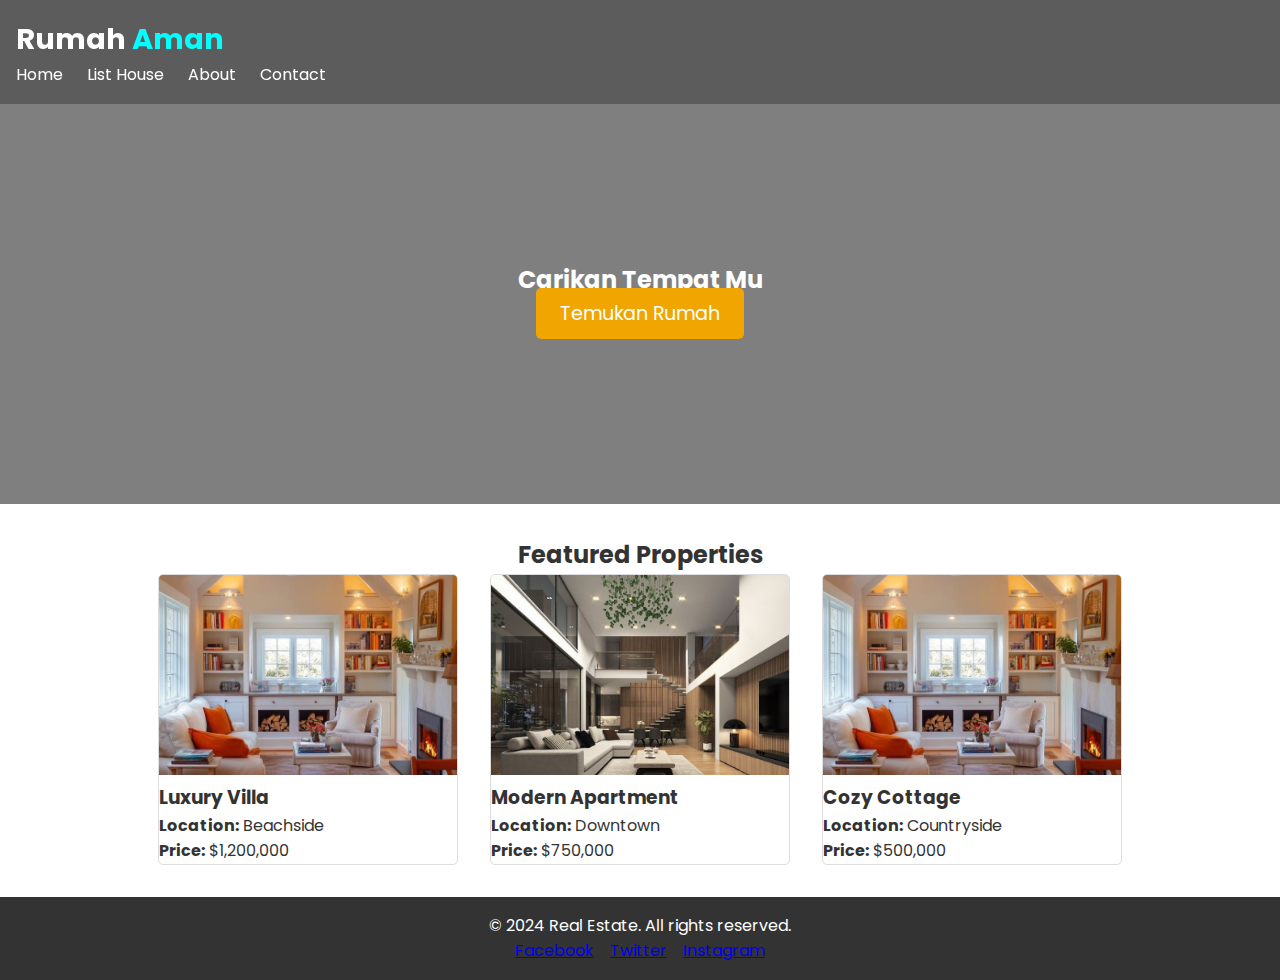
<file: index.html>
<!DOCTYPE html>
<html lang="en">
<head>
    <meta charset="UTF-8">
    <meta name="viewport" content="width=device-width, initial-scale=1.0">
    <title>Find Your Future Home</title>
    <link rel="stylesheet" href="styles.css">
    <link href="https://fonts.googleapis.com/css2?family=Cascadia+Code:ital,wght@0,200..700;1,200..700&family=Poppins:ital,wght@0,100;0,200;0,300;0,400;0,500;0,600;0,700;0,800;0,900;1,100;1,200;1,300;1,400;1,500;1,600;1,700;1,800;1,900&display=swap" rel="stylesheet">
</head>
<body>
    <header>
        <nav class="navbar">
            <div class="container">
                <h1 class="logo">Rumah <span  style="color: aqua;">Aman</span></h1>
                <button id="nav-toggle" class="nav-toggle" aria-label="Toggle navigation">
                    <span class="hamburger">R</span>
                </button>
                <ul class="nav-list">
                    <li><a href="index.html">Home</a></li>
                    <li><a href="listings.html">List House</a></li>
                    <li><a href="about.html">About</a></li>
                    <li><a href="about.html#contact">Contact</a></li>
                </ul>
            </div>
        </nav>
    </header>

   <section class="hero">
    <div class="hero-content">
        <h2>Carikan Tempat Mu</h2>
        <a href="listings.html" class="cta-button">Temukan Rumah</a>
    </div>
  </section>

    <section class="featured-properties">
        <h2>Featured Properties</h2>
        <div class="property-cards">
            <div class="property-card">
                <img src="src/alam.jpg" alt="Luxury Villa">
                <h3>Luxury Villa</h3>
                <p><strong>Location:</strong> Beachside</p>
                <p><strong>Price:</strong> $1,200,000</p>
            </div>
            <div class="property-card">
                <img src="src/apr.jpg" alt="Modern Apartment">
                <h3>Modern Apartment</h3>
                <p><strong>Location:</strong> Downtown</p>
                <p><strong>Price:</strong> $750,000</p>
            </div>
            <div class="property-card">
                <img src="src/alam.jpg" alt="Cozy Cottage">
                <h3>Cozy Cottage</h3>
                <p><strong>Location:</strong> Countryside</p>
                <p><strong>Price:</strong> $500,000</p>
            </div>
        </div>
    </section>

    <footer>
        <div class="container">
            <p>&copy; 2024 Real Estate. All rights reserved.</p>
            <ul class="footer-links">
                <li><a href="#">Facebook</a></li>
                <li><a href="#">Twitter</a></li>
                <li><a href="#">Instagram</a></li>
            </ul>
        </div>
    </footer>

    <script src="script.js"></script>
</body>
</html>
</file>
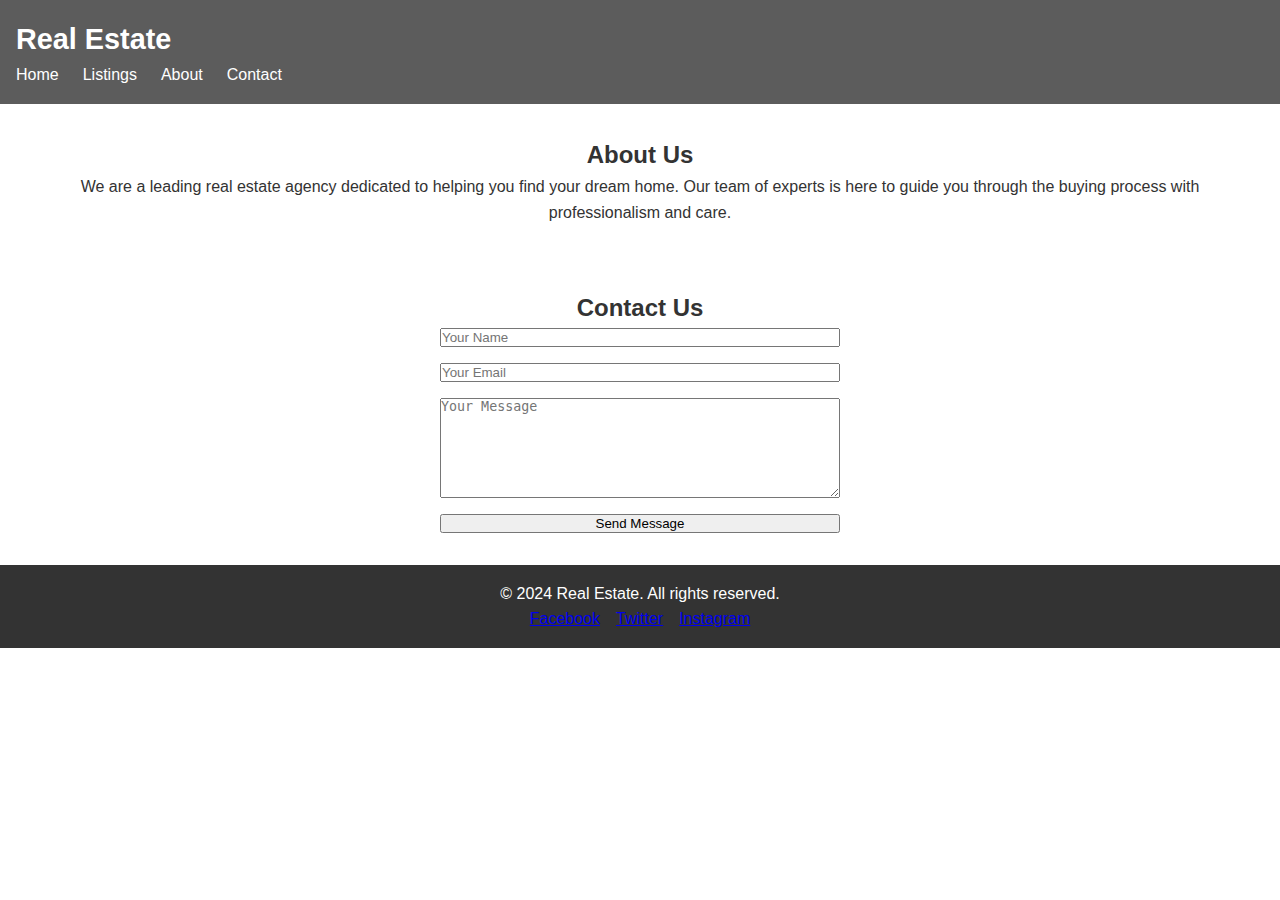
<file: about.html>
<!DOCTYPE html>
<html lang="en">
<head>
    <meta charset="UTF-8">
    <meta name="viewport" content="width=device-width, initial-scale=1.0">
    <title>About Us</title>
    <link rel="stylesheet" href="styles.css">
    <link href="https://fonts.googleapis.com/css2?family=Roboto:wght@400;700&display=swap" rel="stylesheet">
</head>
<body>
    <header>
        <nav class="navbar">
            <div class="container">
                <h1 class="logo">Real Estate</h1>
                <button id="nav-toggle" class="nav-toggle" aria-label="Toggle navigation">
                    <span class="hamburger"></span>
                </button>
                <ul class="nav-list">
                    <li><a href="index.html">Home</a></li>
                    <li><a href="listings.html">Listings</a></li>
                    <li><a href="about.html">About</a></li>
                    <li><a href="about.html#contact">Contact</a></li>
                </ul>
            </div>
        </nav>
    </header>

    <section class="about">
        <h2>About Us</h2>
        <p>We are a leading real estate agency dedicated to helping you find your dream home. Our team of experts is here to guide you through the buying process with professionalism and care.</p>
    </section>

    <section class="contact" id="contact">
        <h2>Contact Us</h2>
        <form id="contact-form">
            <input type="text" placeholder="Your Name" required>
            <input type="email" placeholder="Your Email" required>
            <textarea placeholder="Your Message" required></textarea>
            <button type="submit">Send Message</button>
        </form>
    </section>

    <footer>
        <div class="container">
            <p>&copy; 2024 Real Estate. All rights reserved.</p>
            <ul class="footer-links">
                <li><a href="#">Facebook</a></li>
                <li><a href="#">Twitter</a></li>
                <li><a href="#">Instagram</a></li>
            </ul>
        </div>
    </footer>

    <script src="script.js"></script>
</body>
</html>
</file>
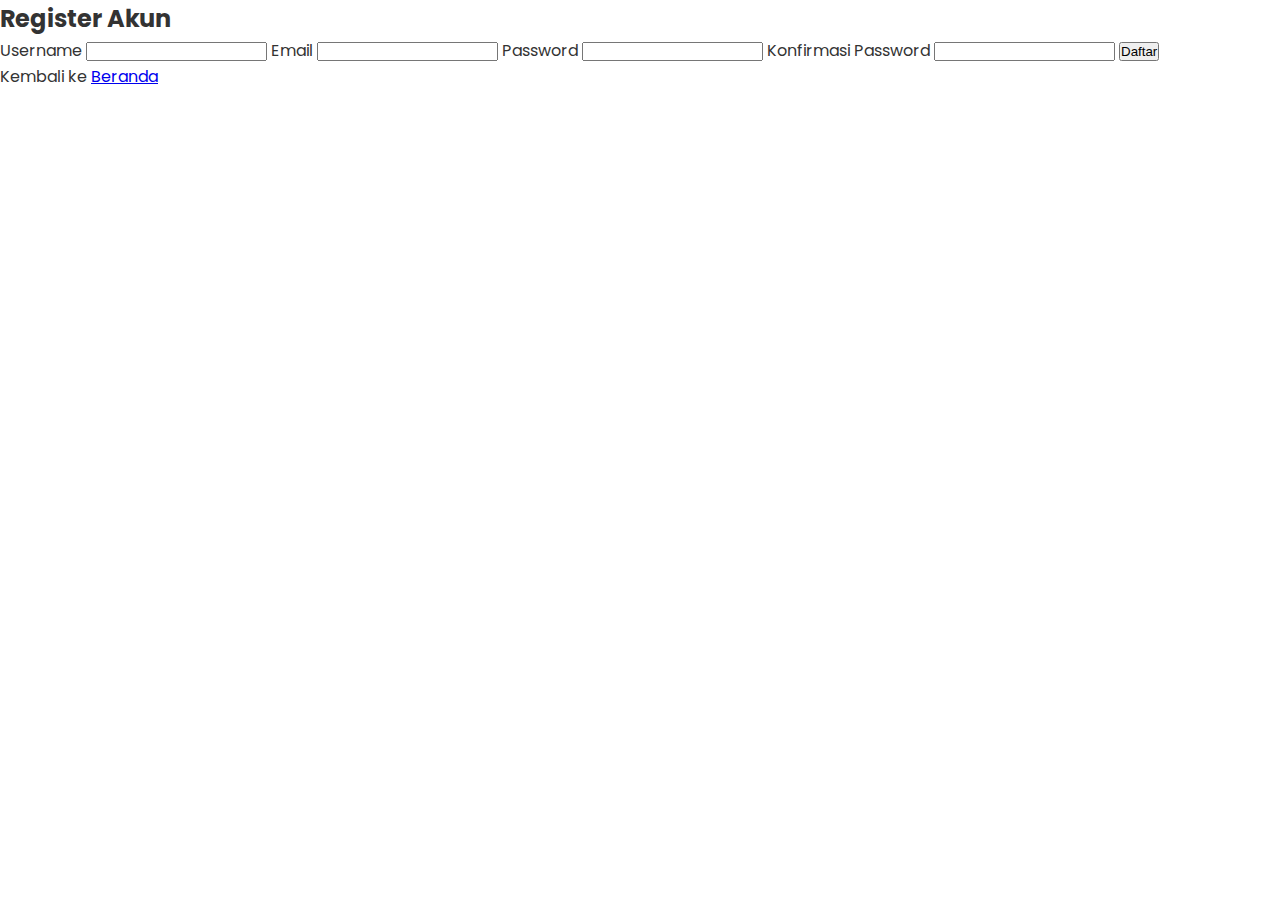
<file: daftar.html>
<!DOCTYPE html>
<html lang="id">
<head>
  <meta charset="UTF-8" />
  <meta name="viewport" content="width=device-width, initial-scale=1.0"/>
  <title>Daftar - Desa Penglipuran</title>
  <link href="https://fonts.googleapis.com/css2?family=Poppins:wght@300;500;700&display=swap" rel="stylesheet">
  <link rel="stylesheet" href="styles.css" />
</head>
<body>
  <main class="daftar-page">
    <form class="form-box" action="#" method="POST">
      <h2>Register Akun</h2>

      <label for="username">Username</label>
      <input type="text" id="username" name="username" required />

      <label for="email">Email</label>
      <input type="email" id="email" name="email" required />

      <label for="password">Password</label>
      <input type="password" id="password" name="password" required />

      <label for="confirm">Konfirmasi Password</label>
      <input type="password" id="confirm" name="confirm" required />

      <button type="submit">Daftar</button>
      <p class="login-link">Kembali ke <a href="index.html">Beranda</a></p>
    </form>
  </main>
  <script src="script.js"></script>
</body>
</html>
</file>
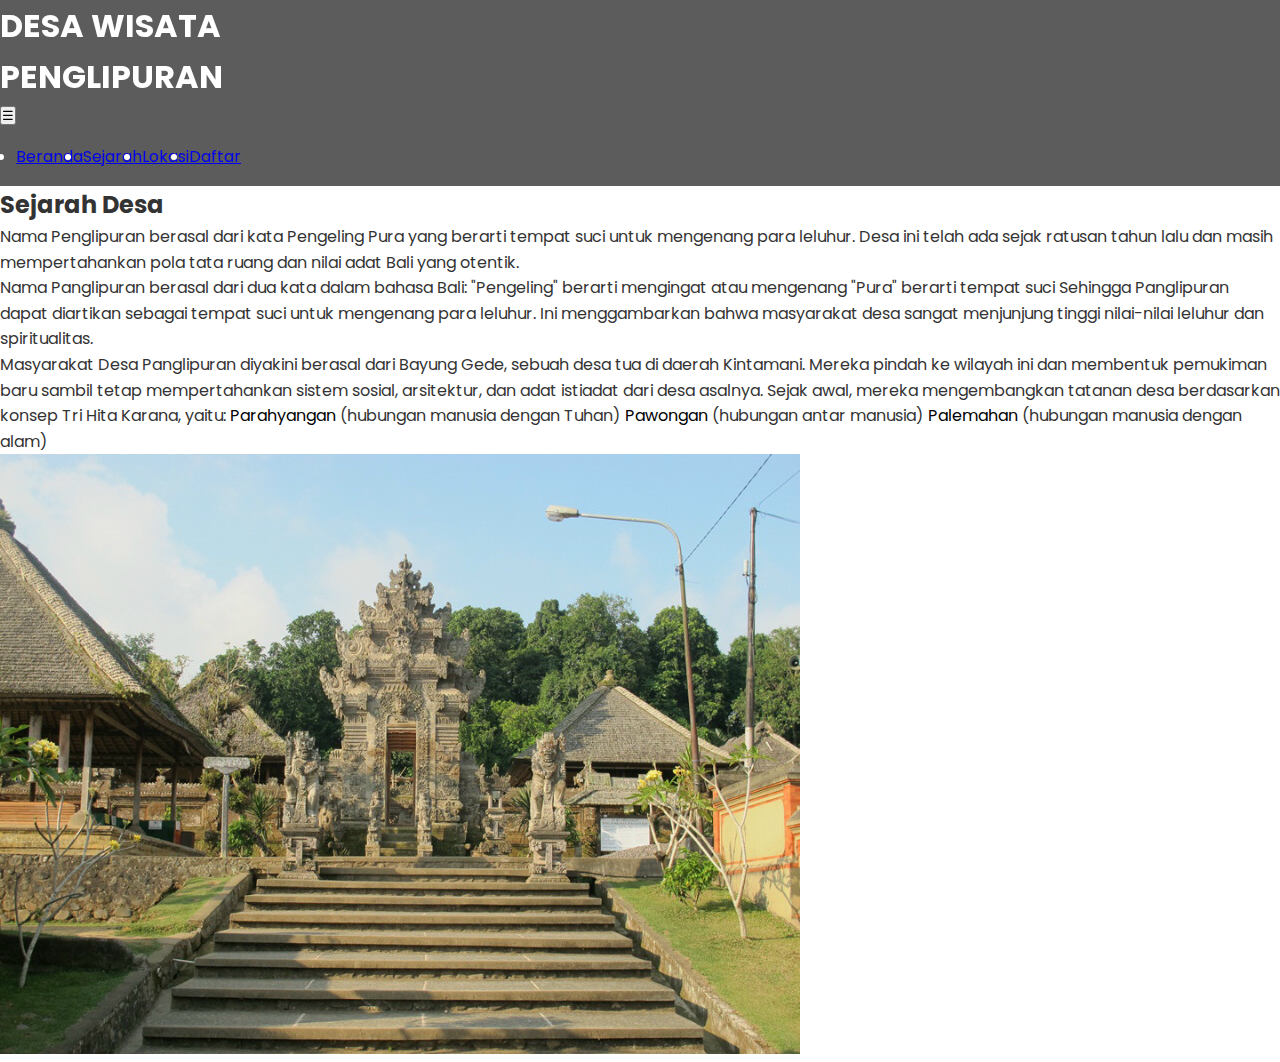
<file: sejarah.html>
<!DOCTYPE html>
<html lang="en">
<head>
    <meta charset="UTF-8" />
  <meta name="viewport" content="width=device-width, initial-scale=1.0" />
  <title>Desa Penglipuran</title>
  <link href="https://fonts.googleapis.com/css2?family=Poppins:wght@300;500;700&display=swap" rel="stylesheet">
  <link rel="stylesheet" href="styles.css" />
    <title>Document</title>
</head>
<body>
    <header class="kiko">
  <div class="koko">
    <h1 class="site-title">DESA WISATA<br><span>PENGLIPURAN</span></h1>
    <button class="menu-toggle" id="menu-toggle">☰</button>
    <nav>
      <ul class="navbar">
        <li><a href="index.html">Beranda</a></li>
        <li><a href="#sejarah">Sejarah</a></li>
        <li><a href="#lokasi">Lokasi</a></li>
        <li><a href="#daftar">Daftar</a></li>
      </ul>
    </nav>
  </div>
</header>
    <main>
     <section class="sejarah">
      <div class="sejarah-teks">
      <h2>Sejarah Desa</h2>
      <p>Nama Penglipuran berasal dari kata Pengeling Pura yang berarti tempat suci untuk mengenang para leluhur. Desa
        ini telah ada sejak ratusan tahun lalu dan masih mempertahankan pola tata ruang dan nilai adat Bali yang
        otentik.<br>Nama Panglipuran berasal dari dua kata dalam bahasa Bali:
        "Pengeling" berarti mengingat atau mengenang
        "Pura" berarti tempat suci
        Sehingga Panglipuran dapat diartikan sebagai tempat suci untuk mengenang para leluhur. Ini menggambarkan bahwa
        masyarakat desa sangat menjunjung tinggi nilai-nilai leluhur dan spiritualitas.</p>
        <p>Masyarakat Desa Panglipuran diyakini berasal dari Bayung Gede, sebuah desa tua di daerah Kintamani.
        Mereka pindah ke wilayah ini dan membentuk pemukiman baru sambil tetap mempertahankan sistem sosial, arsitektur,
        dan adat istiadat dari desa asalnya.
        Sejak awal, mereka mengembangkan tatanan desa berdasarkan konsep Tri Hita Karana, yaitu:
        <span style="color: black;">Parahyangan</span> (hubungan manusia dengan Tuhan)
        <span style="color: black;">Pawongan</span> (hubungan antar manusia)
        <span style="color: black;">Palemahan</span> (hubungan manusia dengan alam)</p>
        </div>
        <div class="sejarah-foto">
          <img src="src/R.jpg" target="_blank" alt="Foto Tentang Desa" />
        </div>
    </section>
    </main>
</body>
</html>
</file>
<file: styles.css>
/* General Reset */
* {
    margin: 0;
    padding: 0;
    box-sizing: border-box;
}

body {
     font-family: "Poppins", sans-serif;
    line-height: 1.6;
    color: #333;
}

/* Header and Navigation */
header {
    background: rgba(51, 51, 51, 0.8);
    color: #fff;
    position: sticky;
    top: 0;
    z-index: 1000;
}

.navbar {
    display: flex;
    padding: 1rem;
}

.logo {
    font-size: 1.8rem;
    margin-right: auto; /* Align logo to the left */
}

.nav-list {
    list-style: none;
    display: flex;
    gap: 1.5rem;
    align-items: center;
}

.nav-list a {
    color: #fff;
    text-decoration: none;
    transition: color 0.3s;
}

.nav-list a:hover {
    color: #f0a500;
}

/* Hero Section */
.hero {
    background: url('https://files.catbox.moe/0azfor.jpg') no-repeat center center/cover; /* Ensure this is a high-quality image */
    height: 400px;
    display: flex;
    align-items: center;
    justify-content: center;
    text-align: center;
    color: #fff;
    position: relative; /* Position relative for overlay */
}

.hero::before {
    content: "";
    position: absolute;
    top: 0;
    left: 0;
    right: 0;
    bottom: 0;
    background: rgba(0, 0, 0, 0.5); /* Dark overlay for better text visibility */
    z-index: 1; /* Ensure overlay is below text */
}

.hero-content {
    padding: 2rem; 
    padding-bottom: 3rem; 
    position: relative;
    z-index: 2; /* Ensure text is above overlay */
}

.cta-button {
    background: #f0a500;
    color: #fff;
    padding: 0.75rem 1.5rem; /* Increased padding for a more substantial button */
    text-decoration: none;
    border-radius: 5px;
    transition: background 0.3s;
    margin-top: 3rem; /* Increase this value if needed */
    font-size: 1.2rem;
}



.cta-button:hover {
    background: #d18a00;
}

/* Featured Properties */
.featured-properties {
    padding: 2rem;
    text-align: center;
}

.property-cards {
    display: flex;
    justify-content: center;
    gap: 2rem;
    flex-wrap: wrap;
}

.property-card {
    border: 1px solid #ddd;
    border-radius: 5px;
    overflow: hidden;
    width: 300px;
    text-align: left;
    transition: transform 0.3s;
}

.property-card:hover {
    transform: scale(1.05);
}

.property-card img {
    width: 100%;
    height: 200px;
    object-fit: cover;
}

/* Filter Bar */
.filter-bar {
    padding: 2rem;
    text-align: center;
}

#filter-form {
    display: flex;
    justify-content: center;
    gap: 1rem;
}

#filter-form input,
#filter-form select {
    padding: 0.5rem;
    border: 1px solid #ddd;
    border-radius: 5px;
}

#filter-form button {
    background: #f0a500;
    color: #fff;
    padding: 0.5rem 1rem;
    border: none;
    border-radius: 5px;
    cursor: pointer;
}

#filter-form button:hover {
    background: #d18a00;
}

/* About Section */
.about {
    padding: 2rem;
    text-align: center;
}

/* Contact Section */
.contact {
    padding: 2rem;
    text-align: center;
}

#contact-form {
    display: flex;
    flex-direction: column;
    gap: 1rem;
    max-width: 400px;
    margin: 0 auto;
}

#contact-form textarea {
    height: 100px;
}

/* Footer */
footer {
    background: #333;
    color: #fff;
    text-align: center;
    padding: 1rem;
}

.footer-links {
    list-style: none;
    display: flex;
    justify-content: center;
    gap: 1rem;
}

/* Responsive Styles */
@media (max-width: 768px) {
   .navbar {
   flex-direction: column;
   }
    .property-cards {
        flex-direction: column;
        align-items: center;
    }

    .nav-list {
        display: none;
        flex-direction: column;
        position: absolute;
        top: 60px;
        right: 0;
        background: rgba(51, 51, 51, 0.9);
        width: 100%;
        padding: 1rem;
    }

    .nav-toggle {
        display: block;
    }

    .nav-toggle.open + .nav-list {
        display: flex;
    }
}

/* Hamburger Menu */
.nav-toggle {
    display: none;
    background: none;
    border: none;
    cursor: pointer;
    position: relative;
    width: 30px;
    height: 22px;
}

.hamburger,
.hamburger::before,
.hamburger::after {
    content: "";
    background-color: #fff;
    height: 3px;
    width: 100%;
    border-radius: 3px;
    position: absolute;
    left: 0;
    transition: all 0.3s ease;
}

.hamburger {
    top: 50%;
    transform: translateY(-50%);
}

.hamburger::before {
    top: -8px;
}

.hamburger::after {
    top: 8px;
}

.nav-toggle.open .hamburger {
    background-color: transparent;
}

.nav-toggle.open .hamburger::before {
    top: 0;
    transform: rotate(45deg);
}

.nav-toggle.open .hamburger::after {
    top: 0;
    transform: rotate(-45deg);
}
</file>
